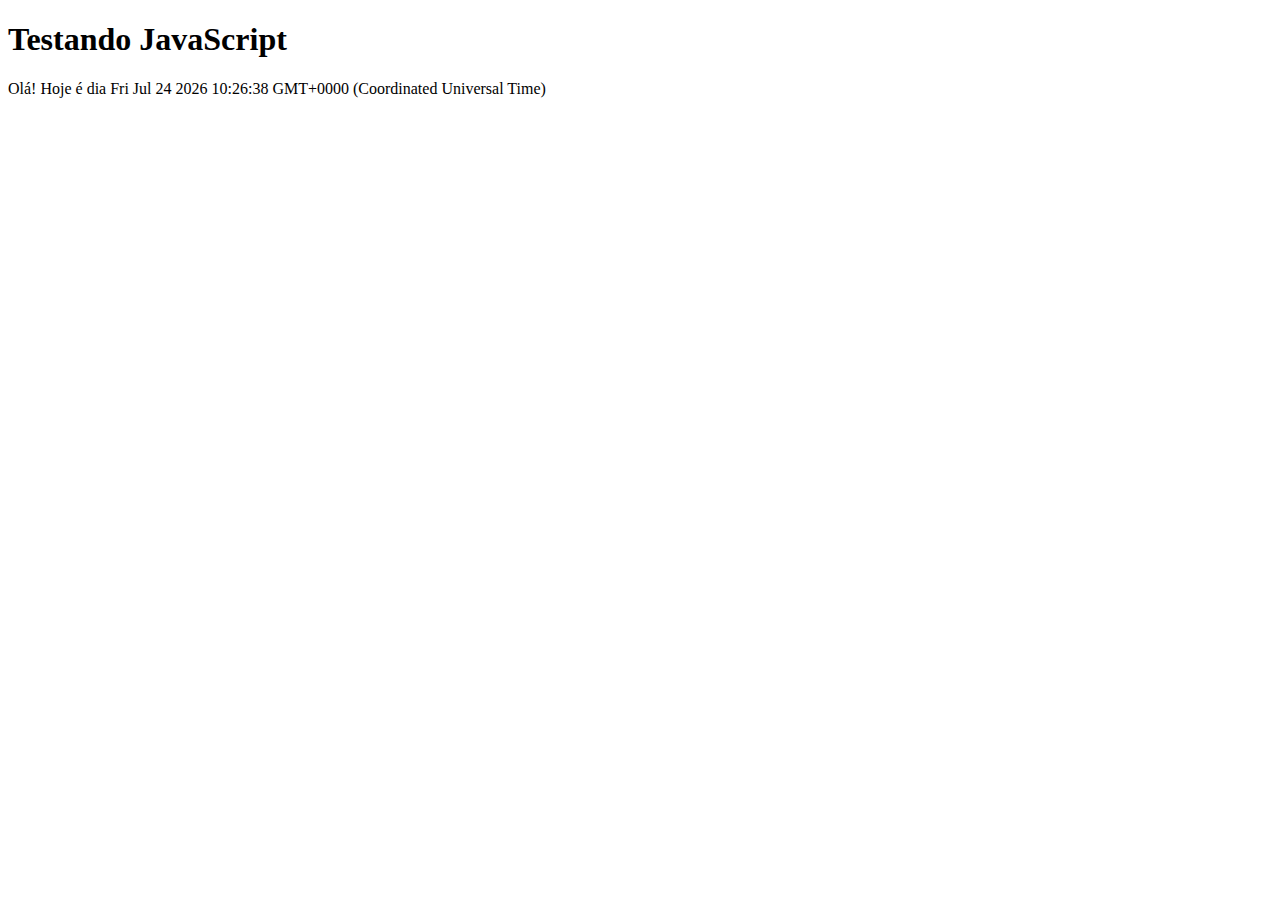
<file: testejs01.html>
<!DOCTYPE html>
<html lang="pt-br">
<head>
	<title>Teste JavaScript</title>
	<meta charset="utf-8">
</head>
<body>
	<h1>Testando JavaScript</h1>
	<script>
		document.write("Olá! Hoje é dia " + Date());
	</script>

</body>
</html>
</file>
